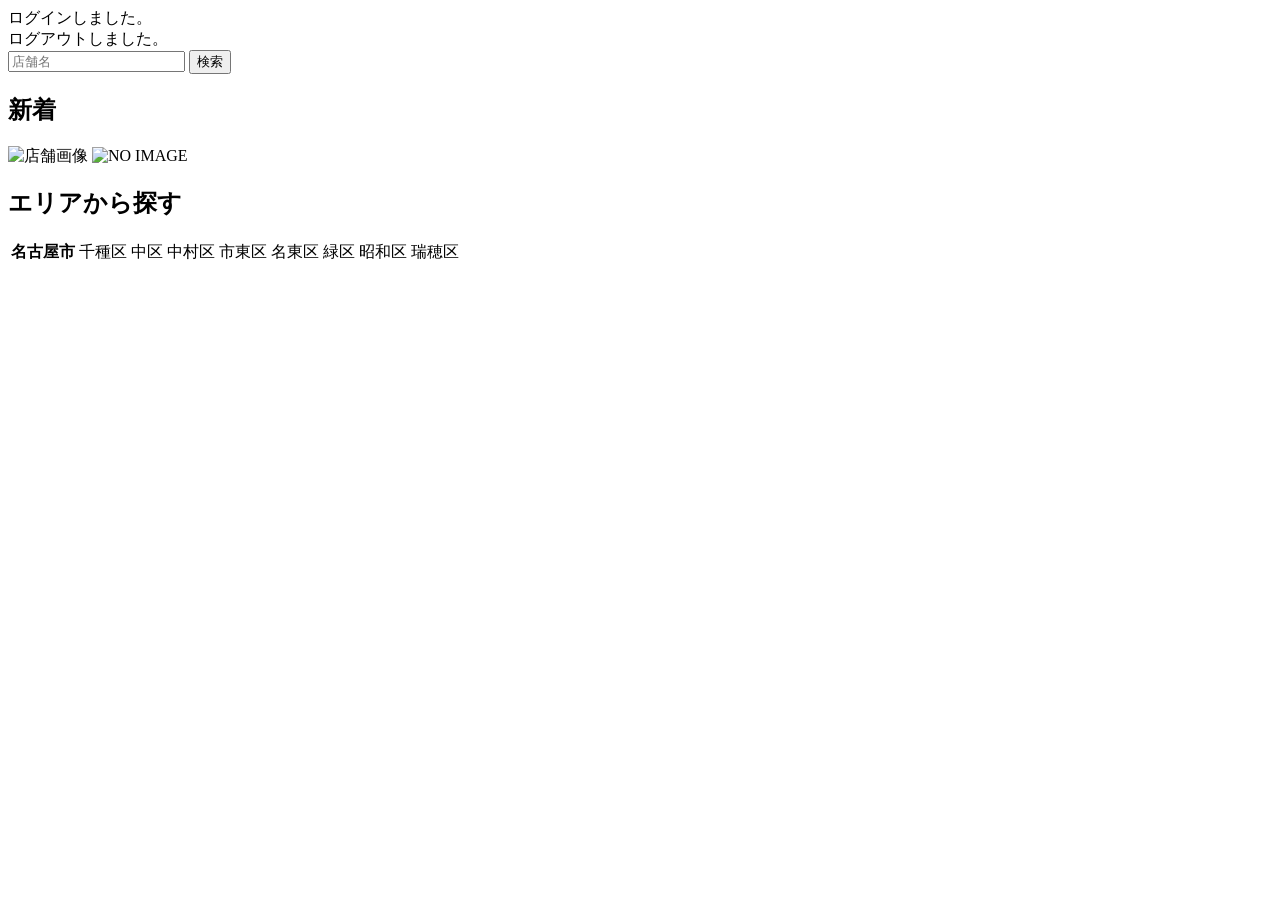
<file: main/resources/templates/index.html>
<!DOCTYPE html>
<html xmlns:th="https://www.thymeleaf.org" xmlns:sec="http://www.thymeleaf.org/extras/spring-security">
	<head>
		 <div th:replace="~{fragment :: meta}"></div>
		 
		 <div th:replace="~{fragment :: styles}"></div>

         <title>NAGOYAMESHI</title>
	</head>
	<body>
		<div class="nagoyameshi-wrapper">
			<!-- ヘッダー -->
			<div th:replace="~{fragment :: header}"></div>
			
			<main>
				<div class="container pt-4 pb-5 nagoyameshi-container">
					<div th:if="${param.loggedIn}" class="alert alert-info">
						ログインしました。
					</div>
					
					<div th:if="${param.loggedOut}" class="alert alert-info">
						ログアウトしました。
					</div>
					
					<div th:if="${successMessage}" class="alert alert-info">
                        <span th:text="${successMessage}"></span>
                    </div>
                    
                    <div class="d-flex justify-content-center">                                            
                        <form method="get" th:action="@{/stores}" class="mb-5 nagoyameshi-search-form">
                            <div class="input-group">
                                <input type="text" class="form-control" name="keyword" th:value="${keyword}" placeholder="店舗名">
                                <button type="submit" class="btn text-white shadow-sm nagoyameshi-btn">検索</button> 
                            </div>               
                        </form>                        
                    </div>                                                                                                  
                                                     
                    <h2 class="text-center mb-3">新着</h2>
                    <div class="row row-cols-lg-5 row-cols-2 g-3 mb-5">                                        
                        <div class="col" th:each="newStore : ${newStores}">
                            <a th:href="@{/stores/__${newStore.getId()}__}" class="link-dark nagoyameshi-card-link">
                                <div class="card h-100">                                                                        
                                    <img th:if="${newStore.getImageName()}" th:src="@{/storage/__${newStore.getImageName()}__}" class="card-img-top nagoyameshi-vertical-card-image" alt="店舗画像">                                     
                                    <img th:unless="${newStore.getImageName()}" th:src="@{/images/noImage.png}" class="card-img-top nagoyameshi-vertical-card-image" alt="NO IMAGE">                                                                                                                        
                                    <div class="card-body">                                    
                                        <h3 class="card-title" th:text="${newStore.getName()}"></h3>
                                        <p class="card-text mb-1">
                                            <small class="text-muted" th:text="${newStore.getAddress()}"></small>                                            
                                        </p>                      
                                    </div>
                                </div>    
                            </a>            
                        </div>                                               
                    </div>
                    
                    <div class="row justify-content-center">
						<div class="col-xl-5 col-lg-6 col-md-8">
							
							<h2 class="text-center mb-3">エリアから探す</h2>
							
							<table class="table">
								<tbody>
									<tr>
										<th>名古屋市</th>
										<td>
											<a th:href="@{/stores?area=千種区}" class="me-2">千種区</a>
											<a th:href="@{/stores?area=中区}" class="me-2">中区</a>
											<a th:href="@{/stores?area=中村区}" class="me-2">中村区</a>
											<a th:href="@{/stores?area=市東区}" class="me-2">市東区</a>
											<a th:href="@{/stores?area=名東区}" class="me-2">名東区</a>
											<a th:href="@{/stores?area=緑区}" class="me-2">緑区</a>
											<a th:href="@{/stores?area=昭和区}" class="me-2">昭和区</a>
											<a th:href="@{/stores?area=瑞穂区}">瑞穂区</a>
										</td>
									</tr>
								</tbody>
							</table>
						</div>
					</div>
				</div>
			</main>
			
			<!-- フッター -->
			<div th:replace="~{fragment :: footer}"></div>
		</div>
		
		<div th:replace="~{fragment :: scripts}"></div>
	</body>
		
</html>
</file>
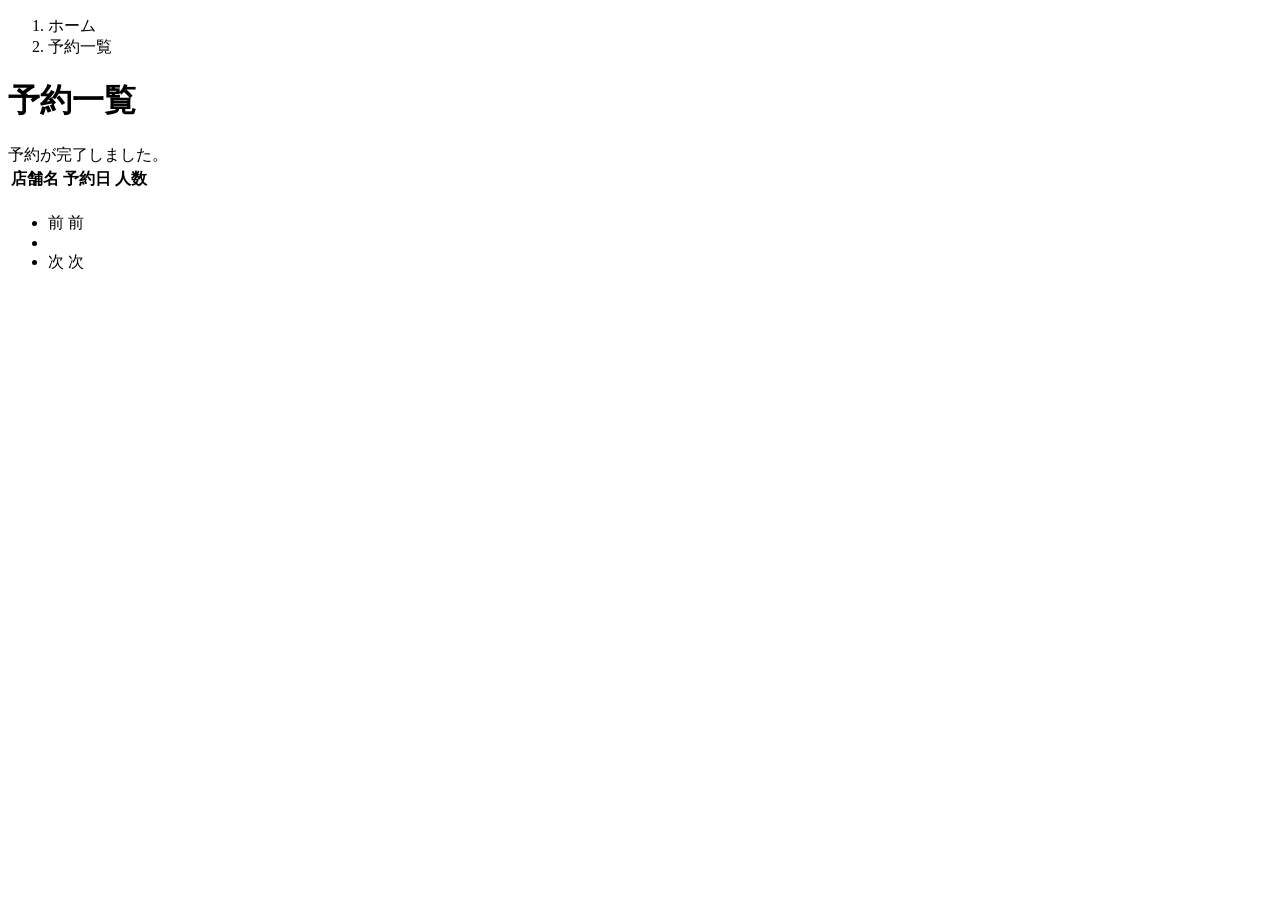
<file: main/resources/templates/reservations/index.html>
<!DOCTYPE html>
<html xmlns:th="https://www.thymeleaf.org" xmlns:sec="http://www.thymeleaf.org/extras/spring-security">
	<head>
        <div th:replace="~{fragment :: meta}"></div>   
             
        <div th:replace="~{fragment :: styles}"></div>
          
        <title>予約一覧</title>   
    </head>
    <body>
		<div class="nagoyameshi-wrapper">
			<!-- ヘッダー -->
			<div th:replace="~{fragment :: header}"></div>
			
			<main>
                <div class="container nagoyameshi-container pb-5">
                    <div class="row justify-content-center">
                        <div class="col-xxl-9 col-xl-10 col-lg-11">
                            <nav class="my-3" style="--bs-breadcrumb-divider: '>';" aria-label="breadcrumb">
                                <ol class="breadcrumb mb-0"> 
                                    <li class="breadcrumb-item"><a th:href="@{/}">ホーム</a></li>                       
                                    <li class="breadcrumb-item active" aria-current="page">予約一覧</li>
                                </ol>
                            </nav> 
                            
                            <h1 class="mb-3 text-center">予約一覧</h1>  
            
                             <div th:if="${param.reserved}" class="alert alert-info">
                                予約が完了しました。
                            </div>   
                            
                            <table class="table">
                                <thead>
                                    <tr>                            
                                        <th scope="col">店舗名</th>
                                        <th scope="col">予約日</th>
                                        <th scope="col">人数</th>                                        
                                    </tr>
                                </thead>   
                                <tbody>                                                    
                                    <tr th:each="reservation : ${reservationPage}">
                                        <td>
                                            <a th:href="@{/stores/__${reservation.getStore().getId()}__}" th:text="${reservation.getStore().getName()}"></a>
                                        </td>
                                        <td th:text="${reservation.getReservationDate()}"></td>
                                        <td th:text="${reservation.getNumberOfPeople + '名'}"></td>
                                    </tr>                                    
                                </tbody>
                            </table>
                            
                            <!-- ページネーション -->
                            <div th:if="${reservationPage.getTotalPages() > 1}" class="d-flex justify-content-center">
								<nav aria-label="予約一覧ページ">
									<ul class="pagination">
										<li class="page-item">
											<span th:if="${reservationPage.isFirst()}" class="page-link disabled">前</span>
											<a th:unless="${reservationPage.isFirst()}" th:href="@{/reservations(page = ${reservationPage.getNumber() - 1})}" class="page-link nagoyameshi-page-link">前</a>
										</li>
										<li th:each="i : ${#numbers.sequence(0, reservationPage.getTotalPages() - 1)}" class="page-item">
                                            <span th:if="${i == reservationPage.getNumber()}" class="page-link active nagoyameshi-active" th:text="${i + 1}"></span>
                                            <a th:unless="${i == reservationPage.getNumber()}" th:href="@{/reservations(page = ${i})}" class="page-link nagoyameshi-page-link" th:text="${i + 1}"></a>
                                        </li>
                                        <li class="page-item">                        
                                            <span th:if="${reservationPage.isLast()}" class="page-link disabled">次</span>
                                            <a th:unless="${reservationPage.isLast()}" th:href="@{/reservations(page = ${reservationPage.getNumber() + 1})}" class="page-link nagoyameshi-page-link">次</a>
                                        </li>
									</ul>
								</nav>
							</div>
						</div>
					</div>
				</div>
			</main>
			
			<!-- フッター -->
			<div th:replace="~{fragment :: footer}"></div>
		</div>
		
		<div th:replace="~{fragment :: scripts}"></div>
	</body>
</html>
</file>
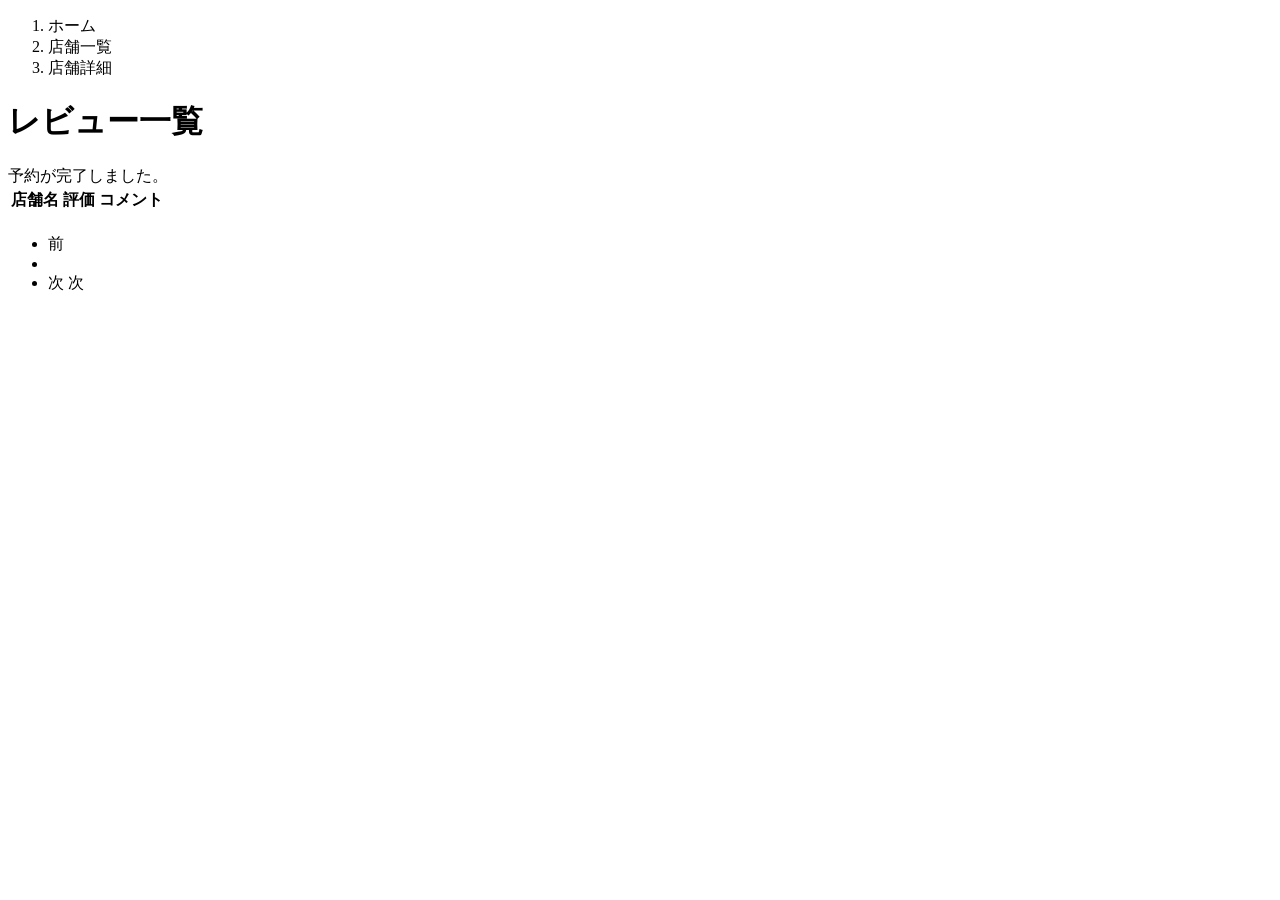
<file: main/resources/templates/reviews/index.html>
<!DOCTYPE html>
<html xmlns:th="https://www.thymeleaf.org" xmlns:sec="http://www.thymeleaf.org/extras/spring-security">
	<head>
		<div th:replace="~{fragment :: meta}"></div>
		
		<div th:replace="~{fragment :: styles}"></div>
		
		<div レビューー覧></div>
	</head>
	<body>
		<div class="nagoyameshi-wrapper">
			
			<div th:replace="~{fragment :: header}"></div>
			
			<main>
				<div class="container nagoyameshi-container pb-5">
					<div class="row justify-content-center">
						<div class="col-xxl-9 col-xl-10 col-lg-11">
							<nav class="my-3" style="--bs-breadcrumb-divider: '>';" aria-label="breadcrumb">
								<ol class="breadcrumb mb-0">
									 <li class="breadcrumb-item"><a th:href="@{/}">ホーム</a></li>
									 <li class="breadcrumb-item"><a th:href="@{/stores}">店舗一覧</a></li>
									 <li class="breadcrumb-item active" aria-current="page">店舗詳細</li>
								</ol>
							</nav>
							
							<h1 class="mb-3 text-center">レビュー一覧</h1>
							
							<div th:if="${param.reserved}" class="alert alert-info">
								予約が完了しました。
							</div>
							
							<table class="table">
								<thead>
									<tr>
										<th scope="col">店舗名</th>
										<th scope="col">評価</th>
										<th scope="col">コメント</th>
									</tr>
								</thead>
								<tbody>
									<tr th:each="review : ${reviewPage}">
										<td>
											<a th:href="@{/stores/__${review.getStore().getId()}__}" th:text="${review.getStore().getName()}"></a>
										</td>
										<td class="text-warning" th:text="${#strings.repeat('★', review.getScore())}"></td>
										<td th:text="${review.getContent}"></td>
									</tr>
								</tbody>
							</table>
							
							<div th:if="${reviewPage.getTotalPages() > 1}" class="d-flex justify-content-center">
								<nav aria-label="レビュー一覧ページ">
									<ul class="pagination">
										<li class="page-item">
											<span th:if="${reviewPage.isFirst()}" class="page-link disabled" ></span>
											<a th:unless="${reviewPage.isFirst()}" th:href="@{/reviews(page = ${reviewPage.getNumber() - 1})}" class="page-link nagoyameshi-page-link">前</a>
										</li>
										<li th:each="i : ${#numbers.sequence(0, reviewPage.getTotalPages() - 1)}" class="page-item">
											<span th:if="${i == reviewPage.getNumber()}" class="page-link active nagoyameshi-active" th:text="${i + 1}"></span>
											<a th:unless="${i == reviewPage.getNumber()}" th:href="@{/reviews(page = ${i})}" class="page-link nagoyameshi-page-link" th:text="${i + 1}"></a>
										</li>
										<li class="page-item">
											<span th:if="${reviewPage.isLast()}" class="page-link disabled">次</span>
											<a th:unless="${reviewPage.isLast()}" th:href="@{/reviews(page = ${reviewPage.getNumber() + 1})}" class="page-link nagoyameshi-page-link">次</a>
										</li>
									</ul>
								</nav>
							</div>
						</div>
					</div>
				</div>
			</main>
			
			<div th:replace="~{fragment :: footer}"></div>
		</div>
		
		<div th:replace="~{fragment ::scripts}"></div>
	</body>
</html>
</file>
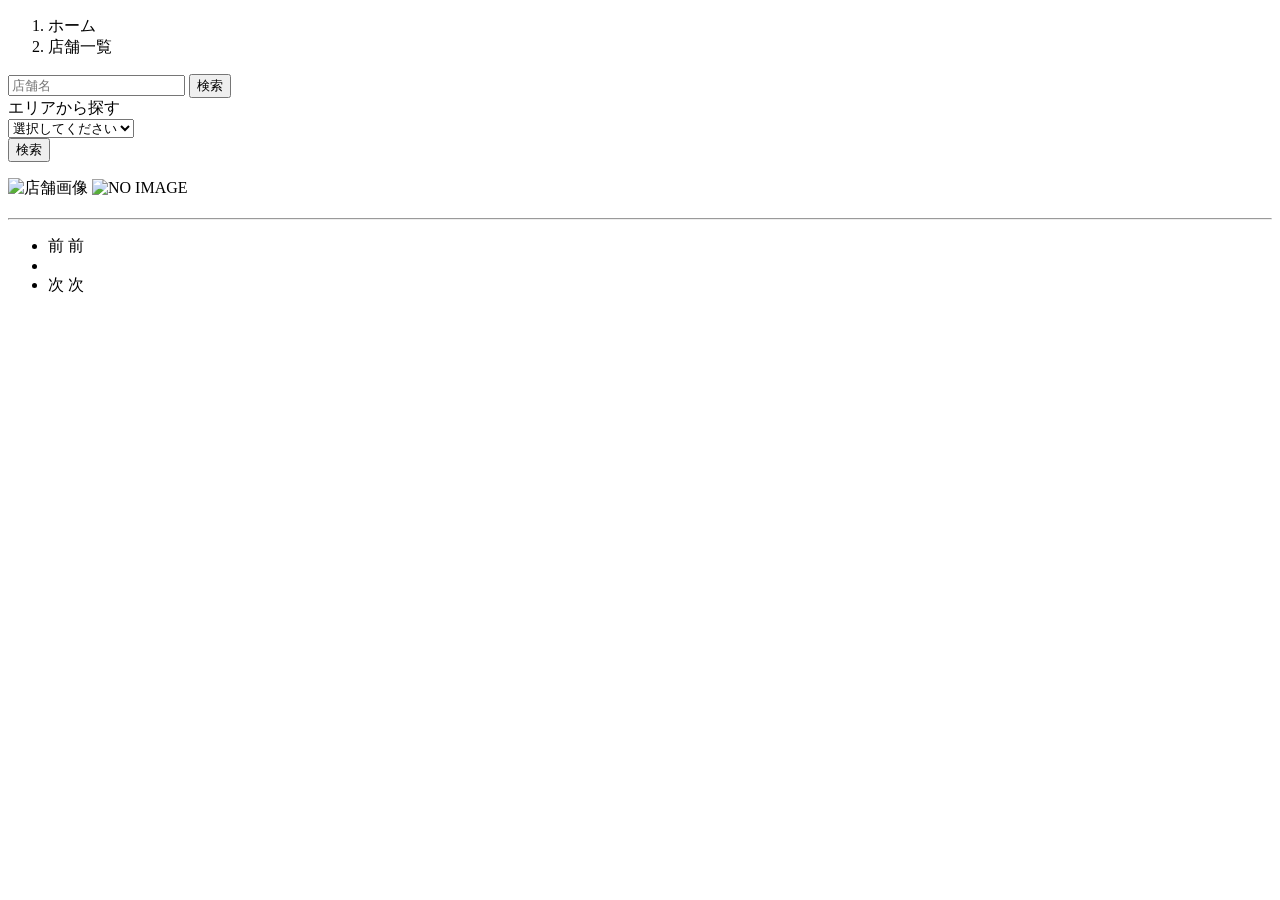
<file: main/resources/templates/stores/index.html>
<!DOCTYPE html>
<html xmlns:th="https://www.thymeleaf.org" xmlns:sec="http://www.thymeleaf.org/extras/spring-security">
	<head>
		<div th:replace="~{fragment :: meta}"></div>   
             
        <div th:replace="~{fragment :: styles}"></div>
          
        <title>店舗一覧</title>
	</head>
	<body>
		<div class="nagoyameshi-wrapper">
			<!-- ヘッダー -->
			<div th:replace="~{fragment :: header}"></div>
			
			<main>
				<div class="container nagoyameshi-container pb-5">
					<div class="row justify-content-center">
						<nav class="my-3" style="--bs-breadcrumb-divider: '>';" aria-label="breadcrumb">
							<ol class="breadcrumb mb-0">
								<li class="breadcrumb-item"><a th:href="@{/}">ホーム</a></li>
								<li class="breadcrumb-item active" aria-current="page">店舗一覧</li>
							</ol>
						</nav>
						
						<div class="col-xl-3 col-lg-4 col-md-12">
							<form method="get" th:action="@{stores}" class="w-100 mb-3">
								<div class="input-group">
									<input type="text" class="form-control" name="keyword" th:value="${keyword}" placeholder="店舗名">
                                    <button type="submit" class="btn text-white shadow-sm w-100 nagoyameshi-btn">検索</button>
								</div>
							</form>
							
							<div class="card mb-3">
								<div class="card-header">
									エリアから探す
								</div>
								<div class="card-body">
									<form method="get" th:action="@{/stores}" class="w-100">
										<div class="form-group mb-3">
											<select class="form-control form-select" name="area">
												<option Value="" hidden>選択してください</option>
												<optgroup label="名古屋市">
													<option value="千種区" th:selected="${area == '千種区'}">千種区</option>
													<option value="中区" th:selected="${area == '中区'}">中区</option>
													<option value="中村区" th:selected="${area == '中村区'}">中村区</option>
													<option value="市東区" th:selected="${area == '市東区'}">市東区</option>
													<option value="名東区" th:selected="${area == '名東区'}">名東区</option>
													<option value="緑区" th:selected="${area == '緑区'}">緑区</option>
													<option value="昭和区" th:selected="${area == '昭和区'}">昭和区</option>
													<option value="瑞穂区" th:selected="${area == '瑞穂区'}">瑞穂区</option>
												</optgroup>
											</select>
										</div>
										<div class="form-group">
											<button type="submit" class="btn text-white shadow-sm w-100 nagoyameshi-btn">検索</button>
										</div>
									</form>
								</div>
							</div>
							
							<div class="col">                                                                          
                            <div class="d-flex justify-content-between flex-wrap">                                
                                <p th:if="${storePage.getTotalPages() > 1}" class="fs-5 mb-3" th:text="${'検索結果：' + storePage.getTotalElements() + '件' + '（' + (storePage.getNumber() + 1) + ' / ' + storePage.getTotalPages() + ' ページ）'}"></p> 
                                <p th:unless="${storePage.getTotalPages() > 1}" class="fs-5 mb-3" th:text="${'検索結果：' + storePage.getTotalElements() + '件'}"></p>                                 
                            </div>   
                                                                        
                            <div class="mb-3" th:each="store : ${storePage}">
                                <a th:href="@{/stores/__${store.getId()}__}" class="link-dark nagoyameshi-card-link">
                                    <div class="card h-100">   
                                        <div class="row g-0">
                                            <div class="col-md-4">                                                                                
                                                <img th:if="${store.getImageName()}" th:src="@{/storage/__${store.getImageName()}__}" class="card-img-top nagoyameshi-horizontal-card-image" alt="店舗画像">                                                     
                                                <img th:unless="${store.getImageName()}" th:src="@{/images/noImage.png}" class="card-img-top nagoyameshi-horizontal-card-image" alt="NO IMAGE">                                                    
                                            </div> 
                                            <div class="col-md-8">                                                                                                                        
                                                <div class="card-body">                                    
                                                    <h3 class="card-title mb-3" th:text="${store.getName()}"></h3>                                            
 
                                                    <hr class="mb-3">
                                                    
                                                    <p class="card-text mb-2">
                                                        <span th:text="${store.getDescription()}"></span>
                                                    </p>                                                    
                                                    
                                                    <p class="card-text mb-2">
                                                        <small class="text-muted" th:text="${'〒' + store.getPostalCode()}"></small>
                                                        <small class="text-muted" th:text="${store.getAddress()}"></small>                                                      
                                                    </p>                           
                                                </div>
                                            </div>
                                        </div>
                                    </div>    
                                </a>            
                            </div>
                            
                            <!-- ページネーション -->
                            <div th:if="${storePage.getTotalPages() > 1}" class="d-flex justify-content-center">
                                <nav aria-label="店舗一覧ページ">
                                    <ul class="pagination">
                                        <li class="page-item">
                                            <span th:if="${storePage.isFirst()}" class="page-link disabled">前</span>
                                            <a th:unless="${storePage.isFirst()}" th:href="@{/stores(page = ${storesPage.getNumber() - 1}, keyword = ${keyword})}" class="page-link nagoyameshi-page-link">前</a>
                                        </li>
                                        <li th:each="i : ${#numbers.sequence(0, storePage.getTotalPages() - 1)}" class="page-item">
                                            <span th:if="${i == storePage.getNumber()}" class="page-link active nagoyameshi-active" th:text="${i + 1}"></span>
                                            <a th:unless="${i == storePage.getNumber()}" th:href="@{/stores(page = ${i}, keyword = ${keyword})}" class="page-link nagoyameshi-page-link" th:text="${i + 1}"></a>
                                        </li>
                                        <li class="page-item">                        
                                            <span th:if="${storePage.isLast()}" class="page-link disabled">次</span>
                                            <a th:unless="${storePage.isLast()}" th:href="@{/stores(page = ${storePage.getNumber() + 1}, keyword = ${keyword})}" class="page-link nagoyameshi-page-link">次</a>
                                        </li>
                                    </ul>
                                </nav> 
                            </div>
						</div>
					</div>
				</div>
			</main>
			
			<!-- フッター -->
			<div th:replace="~{fragment :: footer}"></div>
		</div>
		
		<div th:replace="~{fragment :: scripts}"></div>
	</body>
</html>
</file>
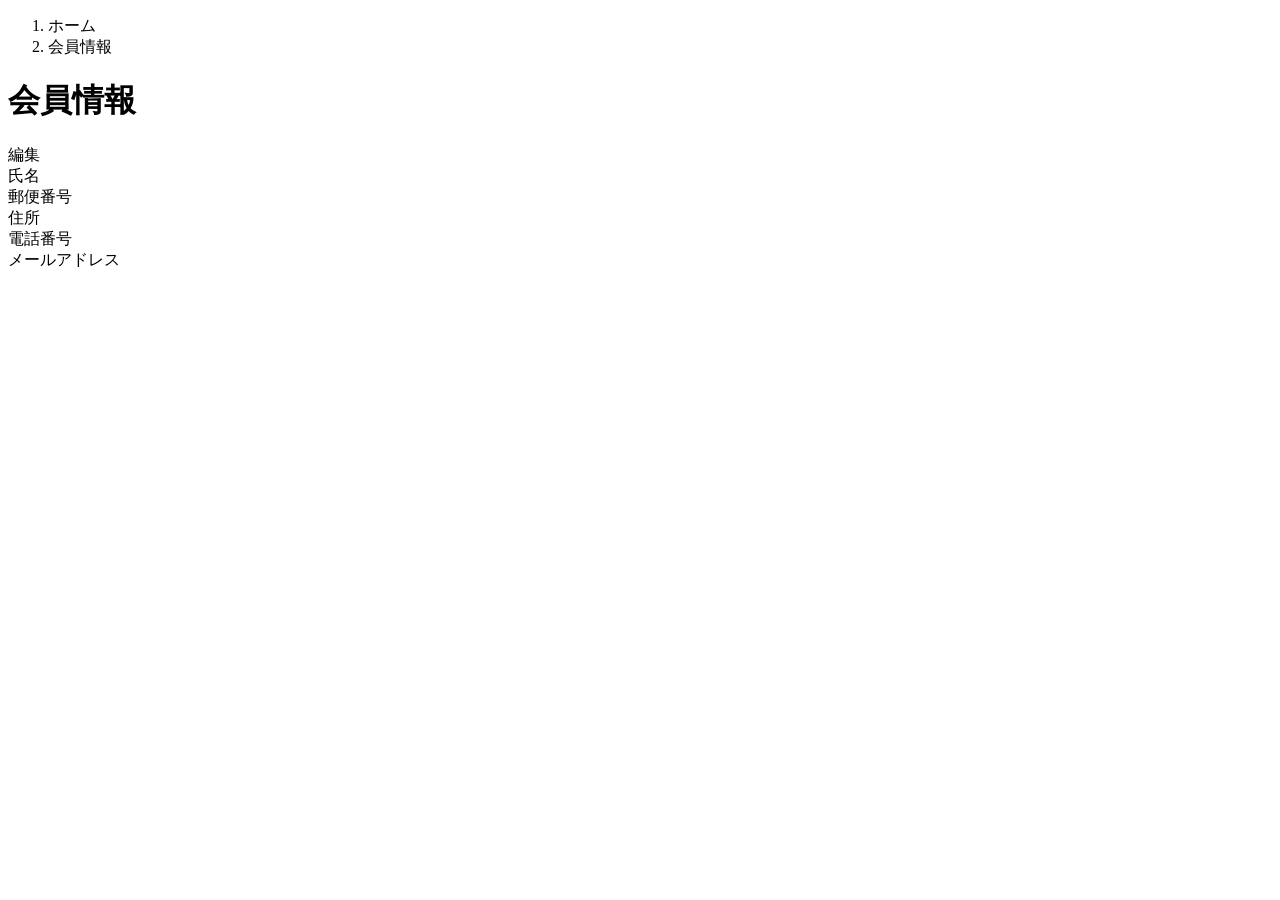
<file: main/resources/templates/user/index.html>
<!DOCTYPE html>
 <html xmlns:th="https://www.thymeleaf.org" xmlns:sec="http://www.thymeleaf.org/extras/spring-security">    
     <head>
         <div th:replace="~{fragment :: meta}"></div>   
              
         <div th:replace="~{fragment :: styles}"></div>
           
         <title>会員情報</title>   
     </head>
     <body>
         <div class="samuraitravel-wrapper">
             <!-- ヘッダー -->
             <div th:replace="~{fragment :: header}"></div>
            
             <main>
                 <div class="container pb-5 samuraitravel-container">
                     <div class="row justify-content-center">
                         <div class="col-xl-5 col-lg-6 col-md-8">
                             <nav class="my-3" style="--bs-breadcrumb-divider: '>';" aria-label="breadcrumb">
                                 <ol class="breadcrumb mb-0"> 
                                     <li class="breadcrumb-item"><a th:href="@{/}">ホーム</a></li>                       
                                     <li class="breadcrumb-item active" aria-current="page">会員情報</li>
                                 </ol>
                             </nav> 
                             
                             <h1 class="mb-3 text-center">会員情報</h1> 
                            
                             <div class="d-flex justify-content-end align-items-end mb-3">                    
                                 <div>
                                     <a th:href="@{/user/edit}">編集</a>                        
                                 </div>
                             </div>                                       
                             
                             <div th:if="${successMessage}" class="alert alert-info">
                                 <span th:text="${successMessage}"></span>
                             </div>                               
                             
                             <div class="container mb-4">
                                 <div class="row pb-2 mb-2 border-bottom">
                                     <div class="col-4">
                                         <span class="fw-bold">氏名</span>
                                     </div>
             
                                     <div class="col">
                                         <span th:text="${user.getName()}"></span>
                                     </div>
                                 </div>
                                 
                                 <div class="row pb-2 mb-2 border-bottom">
                                     <div class="col-4">
                                         <span class="fw-bold">郵便番号</span>
                                     </div>
             
                                     <div class="col">
                                         <span th:text="${user.getPostalCode()}"></span>
                                     </div>
                                 </div>   
                                 
                                 <div class="row pb-2 mb-2 border-bottom">
                                     <div class="col-4">
                                         <span class="fw-bold">住所</span>
                                     </div>
             
                                     <div class="col">
                                         <span th:text="${user.getAddress()}"></span>
                                     </div>
                                 </div>
             
                                 <div class="row pb-2 mb-2 border-bottom">
                                     <div class="col-4">
                                         <span class="fw-bold">電話番号</span>                                     </div>
             
                                     <div class="col">
                                         <span th:text="${user.getPhoneNumber()}"></span>
                                     </div>
                                 </div>  
                                 
                                 <div class="row pb-2 mb-2 border-bottom">
                                     <div class="col-4">
                                         <span class="fw-bold">メールアドレス</span>
                                     </div>
             
                                     <div class="col">
                                         <span th:text="${user.getEmail()}"></span>
                                     </div>
                                 </div>                                 
                             </div>                                                                                                                           
                         </div>
                     </div>
                 </div>
             </main>
             
             <!-- フッター -->
             <div th:replace="~{fragment :: footer}"></div>
         </div>    
         
         <div th:replace="~{fragment :: scripts}"></div>  
   </body>
 </html>
</file>
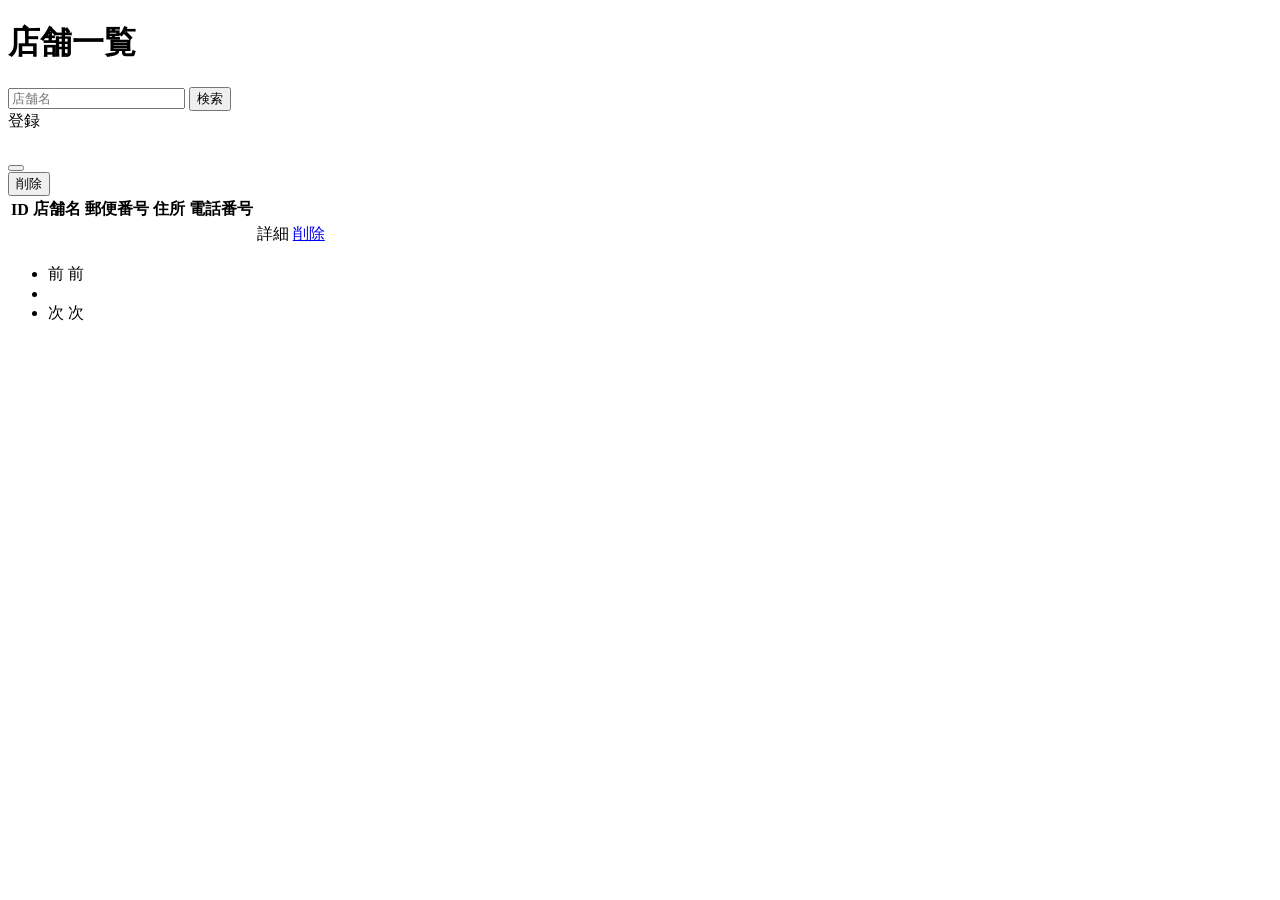
<file: main/resources/templates/admin/stores/index.html>
<!DOCTYPE html>
<html xmlns:th="https://www.thymeleaf.org" xmlns:sec="http://www.thymeleaf.org/extras/spring-security">
	<head>
		<div th:replace="~{fragment :: meta}"></div>
		
        <div th:replace="~{fragment :: styles}"></div>
        
        <title>店舗一覧</title>
	</head>
	<body>
		<div class="nagoyameshi-wrapper">
			<!-- ヘッダー -->
			<div th:replace="~{fragment :: header}"></div>
            
            <main>
				<div class="container pt-4 pb-5 nagoyameshi-container">
                    <div class="row justify-content-center">
                        <div class="col-xxl-9 col-xl-10 col-lg-11">
                            
                            <h1 class="mb-4 text-center">店舗一覧</h1>   
                            
                            <div class="d-flex justify-content-between align-items-end flex-wrap">
								<form method="get" th:action="@{/admin/stores}" class="mb-3">
									<div class="input-group">
										<input type="text" class="form-control" name="keyword" th:value="${keyword}" placeholder="店舗名">
										<button type="submit" class="btn text-white shadow-sm nagoyameshi-btn">検索</button>
									</div>
								</form>
								
                                <a th:href="@{/admin/stores/register}" class="btn text-white shadow-sm mb-3 nagoyameshi-btn">登録</a>
                            </div>
                            
                            <div th:if="${successMessage}" class="alert alert-info">
                                <span th:text="${successMessage}"></span>
                            </div>
                            
                            <table class="table">
								<thead>
									<tr>
										<th scope="col">ID</th>
										<th scope="col">店舗名</th>
										<th scope="col">郵便番号</th>
										<th scope="col">住所</th>
										<th scope="col">電話番号</th>
										<th scope="col"></th>
										<th scope="col"></th>
									</tr>
								</thead>
								<tbody>
									<tr th:each="store : ${storePage}">
										<td th:text="${store.getId()}"></td>
										<td th:text="${store.getName()}"></td>
										<td th:text="${store.getPostalCode()}"></td>
										<td th:text="${store.getAddress()}"></td>
										<td th:text="${store.getPhoneNumber()}"></td>
										<td><a th:href="@{/admin/stores/__${store.getId()}__}">詳細</a></td>
										<td><a href="#" class="nagoyameshi-link-danger" data-bs-toggle="modal" th:data-bs-target="${'#deleteStoreModal' + store.getId()}">削除</a></td>
										
										
										<!-- 削除用モーダル -->
										<div class="modal fade" th:id="${'deleteStoreModal' + store.getId()}" tabindex="-1" th:aria-labelledby="${'deleteStoreModalLabel' + store.getId()}">
											<div class="modal-dialog">
												<div clas="modal-content">
													<div class="modal-header">
														<h5 class="modal-title" th:id="${'deleteStoreModalLabel' + store.getId()}" th:text="${store.getName() + 'を削除してもよろしいですか？'}"></h5>
														<button type="button" class="btn-close" data-bs-dismiss="modal" aria-label="閉じる"></button>
													</div>
													<div class="modal-footer">
														<form method="post"th:action="@{/admin/stores/__${store.getId()}__/delete}">
															<button type="submit" class="btn nagoyameshi-btn-danger text-white shadow-sm">削除</button>
														</form>
													</div>
												</div>
											</div>
										</div>
									</tr>
								</tbody>
							</table>
							
							<!-- ページネーション -->
							<div th:if="${storePage.getTotalPages() > 1}" class="d-flex justify-content-center">
								<nav aria-label="店舗一覧ページ">
									<ul class="pagination">
										<li class="page-item">
											<span th:if="${storePage.isFirst()}" class="page-link disabled">前</span>
											<a th:unless="${storePage.isFirst()}" th:href="@{/admin/stores(page = ${storePage.getNumber() - 1}, keyword = ${keyword})}" class="page-link nagoyameshi-page-link">前</a>
										</li>
										<li th:each="i : ${#numbers.sequence(0, storePage.getTotalPages() - 1)}" class="page-item">
                                            <span th:if="${i == storePage.getNumber()}" class="page-link active nagoyameshi-active" th:text="${i + 1}"></span>
                                            <a th:unless="${i == storePage.getNumber()}" th:href="@{/admin/stores(page = ${i}, keyword = ${keyword})}" class="page-link nagoyameshi-page-link" th:text="${i + 1}"></a>
                                        </li>
                                        <li class="page-item">                        
                                            <span th:if="${storePage.isLast()}" class="page-link disabled">次</span>
                                            <a th:unless="${storePage.isLast()}" th:href="@{/admin/stores(page = ${storePage.getNumber() + 1}, keyword = ${keyword})}" class="page-link nagoyameshi-page-link">次</a>
                                        </li>
									</ul>
								</nav>
							</div>
					     </div>
				      </div>
			       </div>       
			</main>
			
			<!-- フッター -->
			<div th:replace="~{fragment :: footer}"></div>
		</div>
		<div th:replace="~{fragment :: scripts}"></div>
	</body>
</html>
</file>
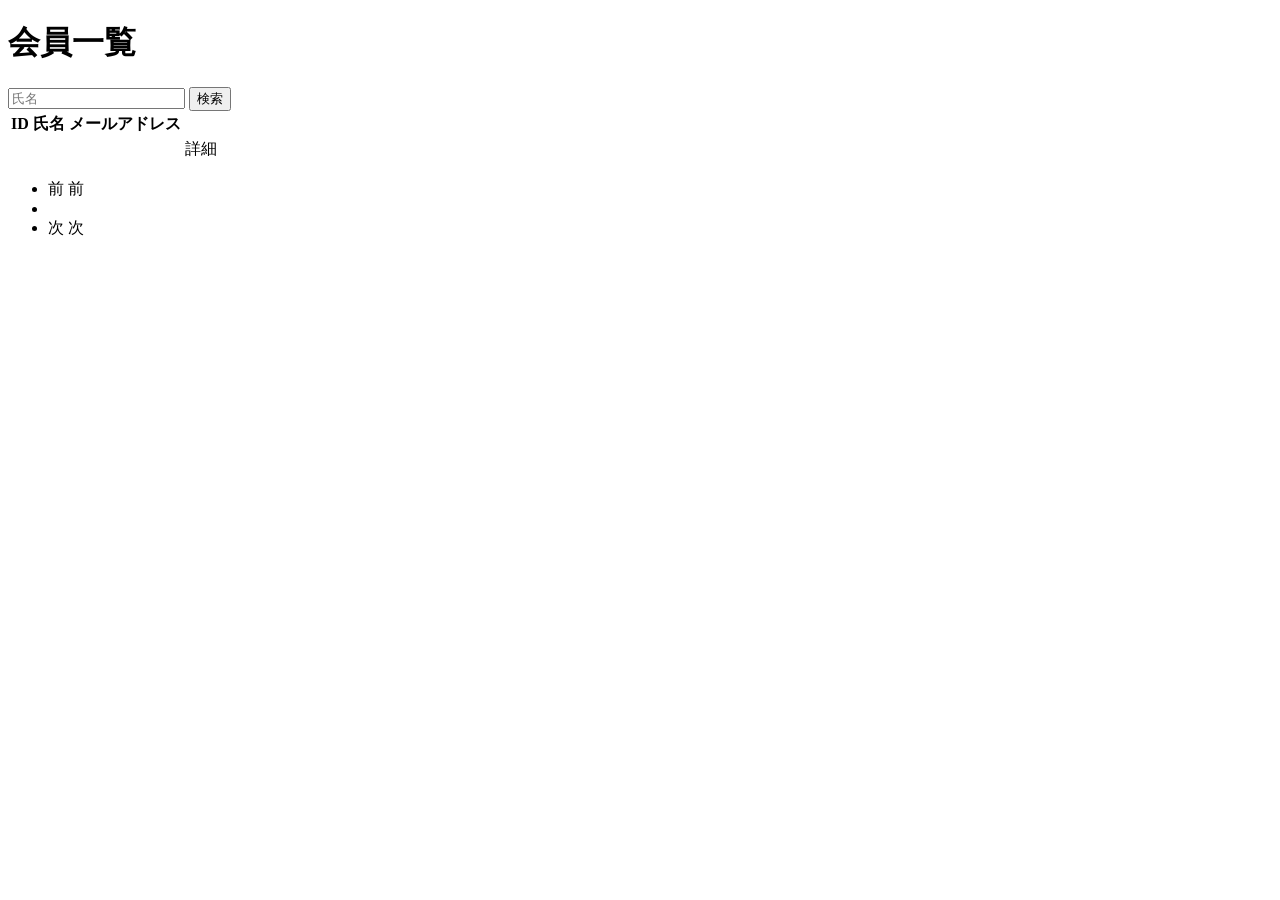
<file: main/resources/templates/admin/users/index.html>
<!DOCTYPE html>
<html xmlns:th="https://www.thymeleaf.org" xmlns:sec="http://www.thymeleaf.org/extras/spring-security">    
    <head>
        <div th:replace="~{fragment :: meta}"></div>   
             
        <div th:replace="~{fragment :: styles}"></div>
          
        <title>会員一覧</title>   
    </head>
    <body>
        <div class="nagoyameshi-wrapper">
            <!-- ヘッダー -->
            <div th:replace="~{fragment :: header}"></div>
            
            <main>
                <div class="container pt-4 pb-5 nagoyameshi-container">
                    <div class="row justify-content-center">
                        <div class="col-xxl-9 col-xl-10 col-lg-11">
                            
                            <h1 class="mb-4 text-center">会員一覧</h1>   
                            
                            <div class="d-flex justify-content-between align-items-end">
                                <form method="get" th:action="@{/admin/users}" class="mb-3">
                                    <div class="input-group">
                                        <input type="text" class="form-control" name="keyword" th:value="${keyword}" placeholder="氏名">
                                        <button type="submit" class="btn text-white shadow-sm negoyameshi-btn">検索</button> 
                                    </div>               
                                </form>                                                                                                
                            </div>                                                         
                
                            <div th:if="${successMessage}" class="alert alert-info">
                                <span th:text="${successMessage}"></span>
                            </div>   
                            
                            <table class="table">
                                <thead>
                                    <tr>
                                        <th scope="col">ID</th>
                                        <th scope="col">氏名</th>
                                        <th scope="col">メールアドレス</th>                                        
                                        <th scope="col"></th>
                                    </tr>
                                </thead>   
                                <tbody>                                                     
                                    <tr th:each="user : ${userPage}">
                                        <td th:text="${user.getId()}"></td>
                                        <td th:text="${user.getName()}"></td>
                                        <td th:text="${user.getEmail()}"></td>
                                        <td><a th:href="@{/admin/users/__${user.getId()}__}">詳細</a></td>                                                                                
                                    </tr>                                      
                                </tbody>
                            </table>  
                            
                            <!-- ページネーション -->
                            <div th:if="${userPage.getTotalPages() > 1}" class="d-flex justify-content-center">
                                <nav aria-label="会員一覧ページ">
                                    <ul class="pagination">
                                        <li class="page-item">
                                            <span th:if="${userPage.isFirst()}" class="page-link disabled">前</span>
                                            <a th:unless="${userPage.isFirst()}" th:href="@{/admin/users(page = ${userPage.getNumber() - 1}, keyword = ${keyword})}" class="page-link nagoyameshi-page-link">前</a>
                                        </li>
                                        <li th:each="i : ${#numbers.sequence(0, userPage.getTotalPages() - 1)}" class="page-item">
                                            <span th:if="${i == userPage.getNumber()}" class="page-link active nagoyameshi-active" th:text="${i + 1}"></span>
                                            <a th:unless="${i == userPage.getNumber()}" th:href="@{/admin/users(page = ${i}, keyword = ${keyword})}" class="page-link nagoyameshi-page-link" th:text="${i + 1}"></a>
                                        </li>
                                        <li class="page-item">                        
                                            <span th:if="${userPage.isLast()}" class="page-link disabled">次</span>
                                            <a th:unless="${userPage.isLast()}" th:href="@{/admin/users(page = ${userPage.getNumber() + 1}, keyword = ${keyword})}" class="page-link nagoyameshi-page-link">次</a>
                                        </li>
                                    </ul>
                                </nav> 
                            </div>                                      
                        </div>
                    </div>
                </div>
            </main>
            
            <!-- フッター -->
            <div th:replace="~{fragment :: footer}"></div>
        </div>    
        
        <div th:replace="~{fragment :: scripts}"></div>  
  </body>
</html>
</file>
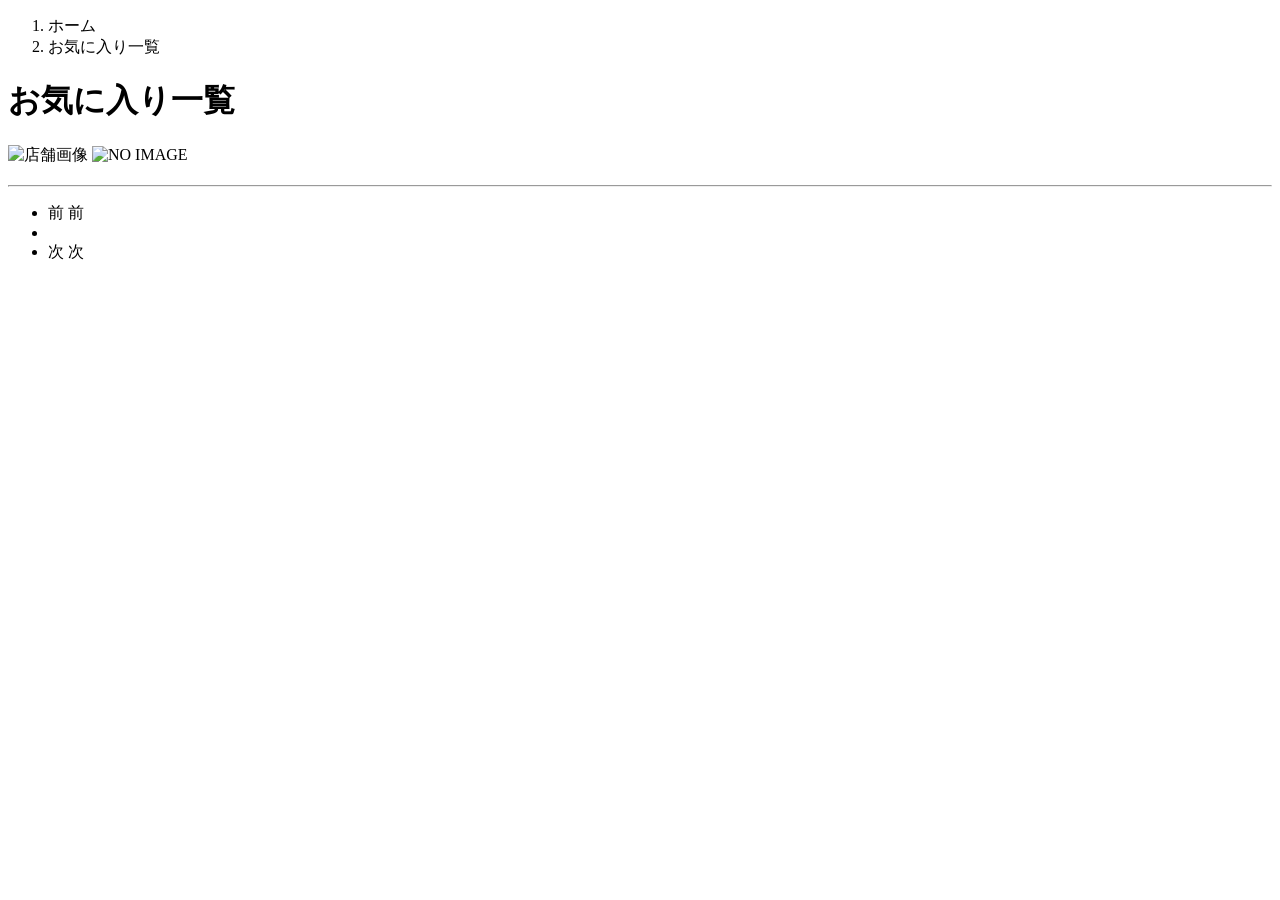
<file: src/main/resources/templates/favorites/index.html>
<!DOCTYPE html>
<html xmlns:th="https://www.thymeleaf.org" xmlns:sec="http://www.thymeleaf.org/extras/spring-security">    
     <head>
         <div th:replace="~{fragment :: meta}"></div>   
              
         <div th:replace="~{fragment :: styles}"></div>
           
         <title>お気に入り一覧</title>   
     </head>
     <body>
         <div class="nagoyameshi-wrapper">
             <!-- ヘッダー -->
             <div th:replace="~{fragment :: header}"></div>
             
             <main>
                 <div class="container nagoyameshi-container pb-5">
                     <div class="row justify-content-center">
                             <nav class="my-3" style="--bs-breadcrumb-divider: '>';" aria-label="breadcrumb">
                                 <ol class="breadcrumb mb-0"> 
                                     <li class="breadcrumb-item"><a th:href="@{/}">ホーム</a></li>                       
                                     <li class="breadcrumb-item active" aria-current="page">お気に入り一覧</li>
                                 </ol>
                             </nav> 
                             
                             <h1 class="mb-3 text-center">お気に入り一覧</h1> 
                             
                             <div class="mb-3" th:each="favorite : ${favoritePage}">
                                <a th:href="@{/stores/__${favorite.getStore().getId()}__}" class="link-dark nagoyameshi-card-link">
                                    <div class="card h-100">   
                                        <div class="row g-0">
                                            <div class="col-md-4">                                                                                
                                                <img th:if="${favorite.getStore().getImageName()}" th:src="@{/storage/__${favorite.getStore().getImageName()}__}" class="card-img-top nagoyameshi-horizontal-card-image" alt="店舗画像">                                                     
                                                <img th:unless="${favorite.getStore().getImageName()}" th:src="@{/images/noImage.png}" class="card-img-top nagoyameshi-horizontal-card-image" alt="NO IMAGE">                                                    
                                            </div> 
                                            <div class="col-md-8">                                                                                                                        
                                                <div class="card-body">                                    
                                                    <h3 class="card-title mb-3" th:text="${favorite.getStore().getName()}"></h3>                                            
 
                                                    <hr class="mb-3">
                                                    
                                                    <p class="card-text mb-2">
                                                        <span th:text="${favorite.getStore().getDescription()}"></span>
                                                    </p>                                                    
                                                    
                                                    <p class="card-text mb-2">
                                                        <small class="text-muted" th:text="${'〒' + favorite.getStore().getPostalCode()}"></small>
                                                        <small class="text-muted" th:text="${favorite.getStore().getAddress()}"></small>                                                      
                                                    </p>                           
                                                </div>
                                            </div>
                                        </div>
                                    </div>    
                                </a>            
                            </div>
                             
                          <!-- ページネーション -->
                           <div th:if="${favoritePage.getTotalPages() > 1}" class="d-flex justify-content-center">
                               <nav aria-label="お気に入り一覧ページ">
                                   <ul class="pagination">
                                       <li class="page-item">
                                           <span th:if="${favoritePage.isFirst()}" class="page-link disabled">前</span>
                                           <a th:unless="${favoritePage.isFirst()}" th:href="@{/favorites(page = ${favoritePage.getNumber() - 1})}" class="page-link nagoyameshi-page-link">前</a>
                                       </li>
                                       <li th:each="i : ${#numbers.sequence(0, favoritePage.getTotalPages() - 1)}" class="page-item">
                                           <span th:if="${i == favoritePage.getNumber()}" class="page-link active nagoyameshi-active" th:text="${i + 1}"></span>
                                           <a th:unless="${i == favoritePage.getNumber()}" th:href="@{/favorites(page = ${i})}" class="page-link nagoyameshi-page-link" th:text="${i + 1}"></a>
                                       </li>
                                       <li class="page-item">                        
                                           <span th:if="${favoritePage.isLast()}" class="page-link disabled">次</span>
                                           <a th:unless="${favoritePage.isLast()}" th:href="@{/favorites(page = ${favoritePage.getNumber() + 1})}" class="page-link nagoyameshi-page-link">次</a>
                                       </li>
                                   </ul>
                               </nav> 
                           </div>                                          
                     </div>
                 </div>  
             </main>
             
             <!-- フッター -->
             <div th:replace="~{fragment :: footer}"></div>
         </div>    
         
         <div th:replace="~{fragment :: scripts}"></div>  
   </body>
 </html>
</file>
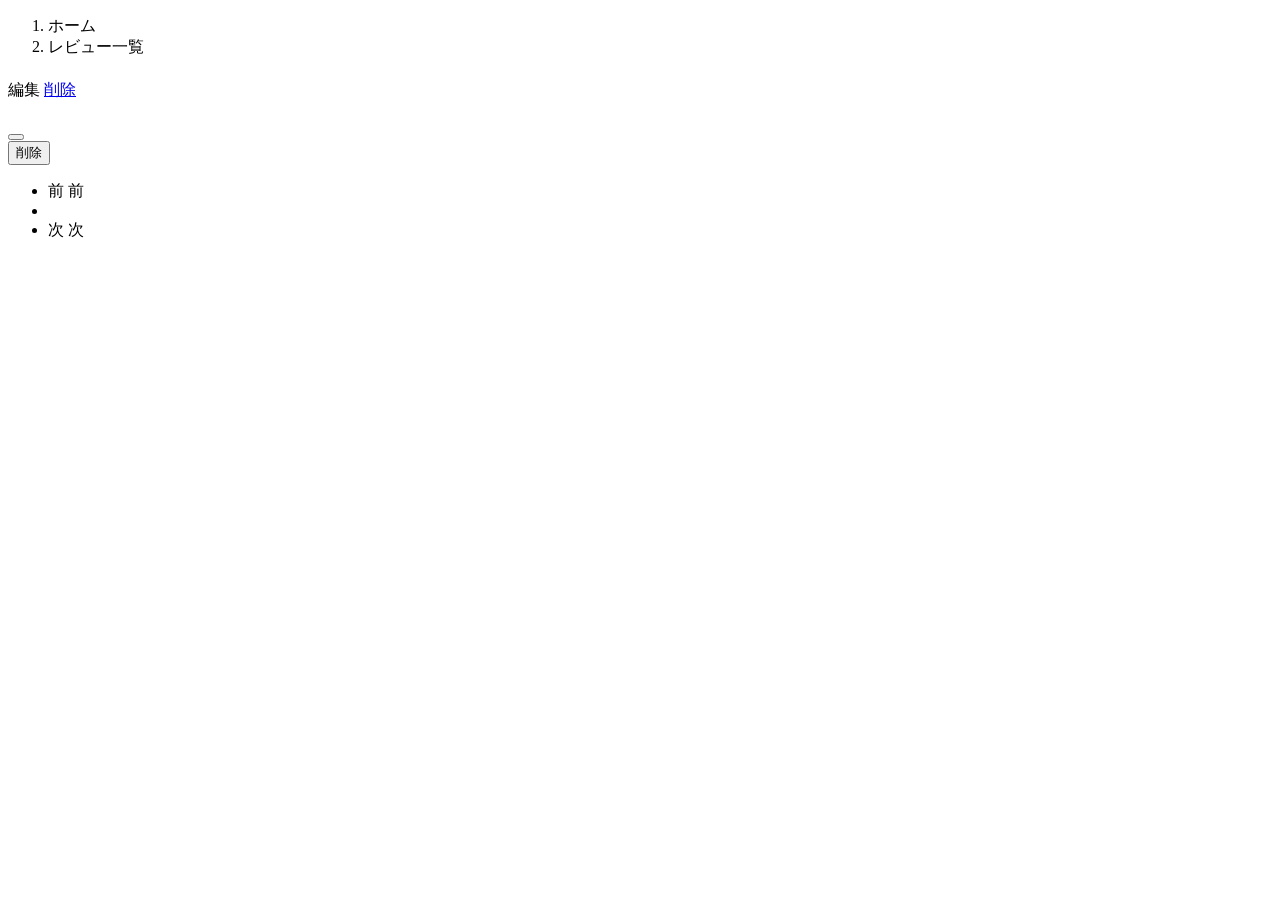
<file: src/main/resources/templates/reviews/index.html>
<!DOCTYPE html>
 <html xmlns:th="https://www.thymeleaf.org" xmlns:sec="http://www.thymeleaf.org/extras/spring-security">
	 <head>
		 <div th:replace="~{fragment :: meta}"></div>
		 
		 <div th:replace="~{fragment :: styles}"></div>
		 
		 <title>レビュー一覧</title>
	 </head>
	 <body>
		 <div class="nagoyameshi-wrapper">
		     <!-- ヘッダー -->
		     <div th:replace="~{fragment :: header}"></div>
		     
		     <main>
				 <div class="container pt-4 pb-5 nagoyameshi-container">
					 <div class="row justify-content-center">
						 <div class="col-xxl-9 col-xl-10 col-lg-11">
							 <nav class="mb-4" style="--bs-breadcrumb-divider: '>';" aria-label="breadcrumb">
								 <ol class="breadcrumb mb-0">
									 <li class="breadcrumb-item"><a th:href="@{/}">ホーム</a></li>
									 <li class="breadcrumb-item active">レビュー一覧</li>									 
								 </ol>
							 </nav>
							 
							 <div class="row row-cols-1 row-cols-md-2 g-4 mb-4">
								 <div th:each="review : ${reviewPage}">
									 <div class="col">
										 <div class="card">
											 <div class="card-body">
												 <div class="d-flex justify-content-between">
													 <h5 class="card-title" th:text="${review.getUser().getName()}"></h5>
													 <span sec:authorize = "isAuthenticated()" th:if="${#authentication.principal.user.id == review.getUser().getId()}">
													     <a th:href="@{/stores/__${review.getStore().getId()}__/reviews/__${review.getId()}__/edit}" class="me-2">編集</a>
														 <a href="#" class="nagoyameshi-link-danger" data-bs-toggle="modal" th:data-bs-target="${'#deleteReviewModal' + review.getId()}">削除</a>
														 
														 <!-- 削除モーダル作成 -->
														 <div class="modal fade" th:id="${'deleteReviewModal' + review.getId()}" tabindex="-1" th:aria-labelledby="${'deleteReviewModalLabel' + review.getId()}">
															 <div class="modal-dialog">
																 <div class="modal-content">
																	 <div class="modal-header">
																		 <h5 class="modal-title" th:id="${'deleteReviewModalLabel' + review.getId()}" th:text="${review.getStore().getName() + 'のレビューを削除してもよろしいですか？'}"></h5>
																		 <button type="button" class="btn-close" data-bs-dismiss="modal" aria-label="閉じる"></button>
																	 </div>
									   							     <div class="modal-footer">
																		 <form method="post" th:action="@{/stores/__${review.getStore().getId()}__/reviews/__${review.getId()}__/delete}">
																			 <button type="submit" class="btn nagoyameshi-btn-danger text-white shadow-sm">削除</button>
																		 </form>
																	 </div>
																 </div>
															 </div>
														 </div>
													 </span>
												 </div>	
														 
												 <p class="card-text mb-1">
													 <span class="nagoyameshi-star" th:each="star : ${#numbers.sequence(1, 5)}" th:text="${star <= review.getScore()} ? '&#9733;' : '&#9734;'"></span>															
											     </p>
			   							         <p class="card-text"><small class="text-muted" th:text="${#dates.format(review.getCreatedAt(), 'yyyy年MM月dd日')}"></small></p>
								  		         <p class="card-text" th:text="${review.getContent()}"></p>
											 </div>
										 </div>
									 </div>
								 </div>
							 </div>
							 <div th:if="${reviewPage.getTotalPages() > 1}" class="d-flex justify-content-center">
								 <nav aria-label="レビュー一覧ページ">
									 <ul class="pagination">
										 <li class="page-item">
											 <span th:if="${reviewPage.isFirst()}" class="page-link disabled">前</span>
											 <a th:unless="${reviewPage.isFirst()}" th:href="@{/stores/__${store.getId()}__/reviews(page = ${reviewPage.getNumber() - 1})}" class="page-link nagoyameshi-page-link">前</a>
										 </li>
										 <li th:each="i : ${#numbers.sequence(0, reviewPage.getTotalPages() - 1)}" class="page-item">
											 <span th:if="${i == reviewPage.getNumber()}" class="page-link active nagoyameshi-active" th:text="${i + 1}"></span>
											 <a th:unless="${i == reviewPage.getNumber()}" th:href="@{/stores/__${store.getId()}__/reviews(page = ${i})}" class="page-link nagoyameshi-page-link" th:text="${i + 1}"></a>
										 </li>
										  <li class="page-item">
											 <span th:if="${reviewPage.isLast()}" class="page-link disabled">次</span>
											 <a th:unless="${reviewPage.isLast()}" th:href="@{/stores/__${store.getId()}__/reviews(page = ${reviewPage.getNumber() + 1})}" class="page-link nagoyameshi-page-link">次</a>
										 </li> 
									 </ul>
								 </nav>
							 </div>
						 </div>
					 </div>
				 </div>
			 </main>
			 
		     <!-- フッター -->
             <div th:replace="~{fragment :: footer}"></div>
         </div>    
         
         <div th:replace="~{fragment :: scripts}"></div>
         
	 </body>
 </html>
</file>
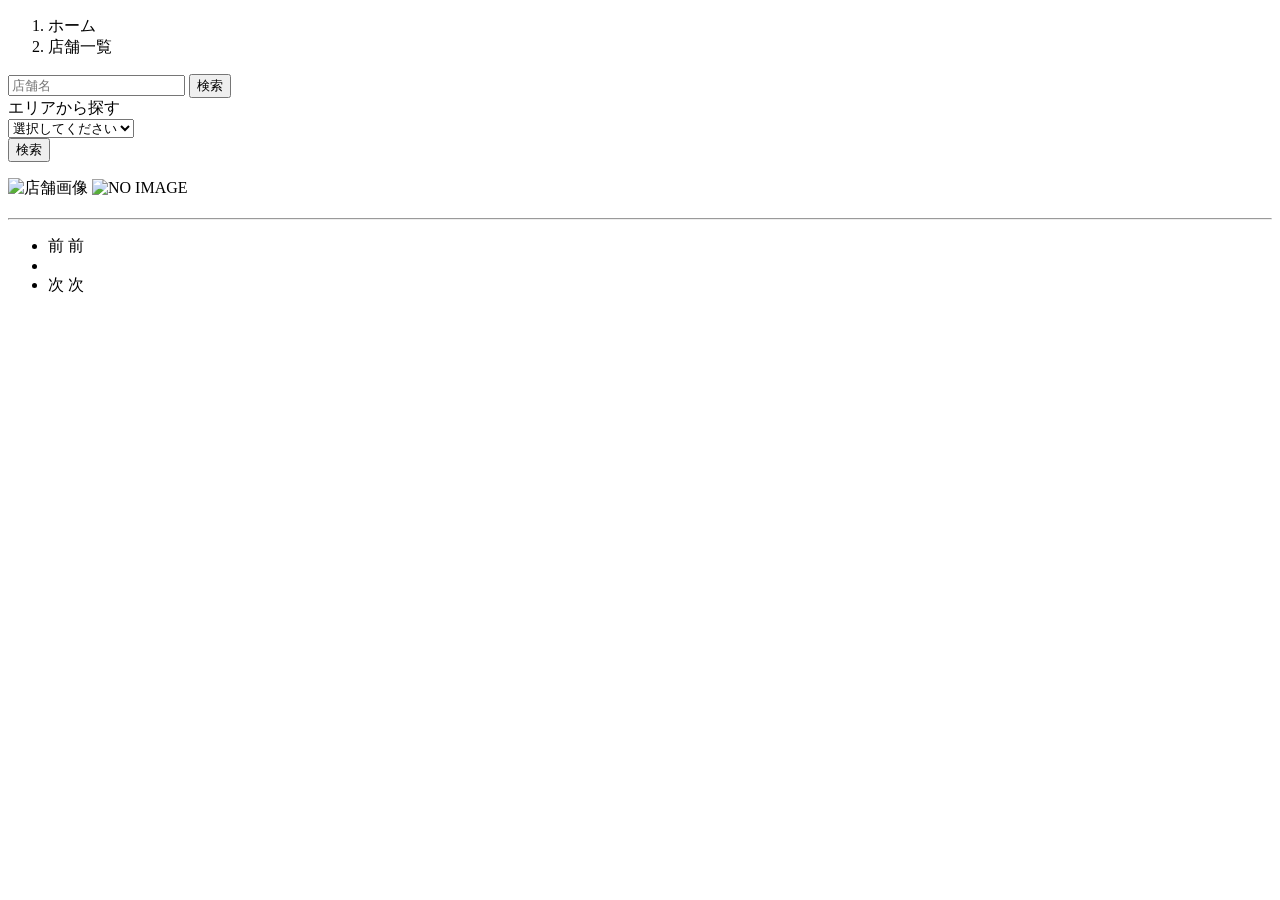
<file: src/main/resources/templates/stores/index.html>
<!DOCTYPE html>
<html xmlns:th="https://www.thymeleaf.org" xmlns:sec="http://www.thymeleaf.org/extras/spring-security">
	<head>
		<div th:replace="~{fragment :: meta}"></div>   
             
        <div th:replace="~{fragment :: styles}"></div>
          
        <title>店舗一覧</title>
	</head>
	<body>
		<div class="nagoyameshi-wrapper">
			<!-- ヘッダー -->
			<div th:replace="~{fragment :: header}"></div>
			
			<main>
				<div class="container nagoyameshi-container pb-5">
					<div class="row justify-content-center">
						<nav class="my-3" style="--bs-breadcrumb-divider: '>';" aria-label="breadcrumb">
							<ol class="breadcrumb mb-0">
								<li class="breadcrumb-item"><a th:href="@{/}">ホーム</a></li>
								<li class="breadcrumb-item active" aria-current="page">店舗一覧</li>
							</ol>
						</nav>
						
						<div class="col-xl-12 col-lg-4 col-md-3">
							<form method="get" th:action="@{stores}" class="w-100 mb-3">
								<div class="input-group">
									<input type="text" class="form-control" name="keyword" th:value="${keyword}" placeholder="店舗名">
                                    <button type="submit" class="btn text-white shadow-sm w-100 nagoyameshi-btn">検索</button>
								</div>
							</form>
							
							<div class="card mb-3">
								<div class="card-header">
									エリアから探す
								</div>
								<div class="card-body">
									<form method="get" th:action="@{/stores}" class="w-100">
										<div class="form-group mb-3">
											<select class="form-control form-select" name="area">
												<option Value="" hidden>選択してください</option>
												<optgroup label="名古屋市">
													<option value="千種区" th:selected="${area == '千種区'}">千種区</option>
													<option value="中区" th:selected="${area == '中区'}">中区</option>
													<option value="中村区" th:selected="${area == '中村区'}">中村区</option>
													<option value="市東区" th:selected="${area == '市東区'}">市東区</option>
													<option value="名東区" th:selected="${area == '名東区'}">名東区</option>
													<option value="緑区" th:selected="${area == '緑区'}">緑区</option>
													<option value="昭和区" th:selected="${area == '昭和区'}">昭和区</option>
													<option value="瑞穂区" th:selected="${area == '瑞穂区'}">瑞穂区</option>
												</optgroup>
											</select>
										</div>
										<div class="form-group">
											<button type="submit" class="btn text-white shadow-sm w-100 nagoyameshi-btn">検索</button>
										</div>
									</form>
								</div>
							</div>
							
							<div class="col">                                                                          
                            <div class="d-flex justify-content-between flex-wrap">                                
                                <p th:if="${storePage.getTotalPages() > 1}" class="fs-5 mb-3" th:text="${'検索結果：' + storePage.getTotalElements() + '件' + '（' + (storePage.getNumber() + 1) + ' / ' + storePage.getTotalPages() + ' ページ）'}"></p> 
                                <p th:unless="${storePage.getTotalPages() > 1}" class="fs-5 mb-3" th:text="${'検索結果：' + storePage.getTotalElements() + '件'}"></p>                                 
                            </div>   
                                                                        
                            <div class="mb-3" th:each="store : ${storePage}">
                                <a th:href="@{/stores/__${store.getId()}__}" class="link-dark nagoyameshi-card-link">
                                    <div class="card h-100">   
                                        <div class="row g-0">
                                            <div class="col-md-4">                                                                                
                                                <img th:if="${store.getImageName()}" th:src="@{/storage/__${store.getImageName()}__}" class="card-img-top nagoyameshi-horizontal-card-image" alt="店舗画像">                                                     
                                                <img th:unless="${store.getImageName()}" th:src="@{/images/noImage.png}" class="card-img-top nagoyameshi-horizontal-card-image" alt="NO IMAGE">                                                    
                                            </div> 
                                            <div class="col-md-8">                                                                                                                        
                                                <div class="card-body">                                    
                                                    <h3 class="card-title mb-3" th:text="${store.getName()}"></h3>                                            
 
                                                    <hr class="mb-3">
                                                    
                                                    <p class="card-text mb-2">
                                                        <span th:text="${store.getDescription()}"></span>
                                                    </p>                                                    
                                                    
                                                    <p class="card-text mb-2">
                                                        <small class="text-muted" th:text="${'〒' + store.getPostalCode()}"></small>
                                                        <small class="text-muted" th:text="${store.getAddress()}"></small>                                                      
                                                    </p>                           
                                                </div>
                                            </div>
                                        </div>
                                    </div>    
                                </a>            
                            </div>
                            
                            <!-- ページネーション -->
                            <div th:if="${storePage.getTotalPages() > 1}" class="d-flex justify-content-center">
                                <nav aria-label="店舗一覧ページ">
                                    <ul class="pagination">
                                        <li class="page-item">
                                            <span th:if="${storePage.isFirst()}" class="page-link disabled">前</span>
                                            <a th:unless="${storePage.isFirst()}" th:href="@{/stores(page = ${storesPage.getNumber() - 1}, keyword = ${keyword})}" class="page-link nagoyameshi-page-link">前</a>
                                        </li>
                                        <li th:each="i : ${#numbers.sequence(0, storePage.getTotalPages() - 1)}" class="page-item">
                                            <span th:if="${i == storePage.getNumber()}" class="page-link active nagoyameshi-active" th:text="${i + 1}"></span>
                                            <a th:unless="${i == storePage.getNumber()}" th:href="@{/stores(page = ${i}, keyword = ${keyword})}" class="page-link nagoyameshi-page-link" th:text="${i + 1}"></a>
                                        </li>
                                        <li class="page-item">                        
                                            <span th:if="${storePage.isLast()}" class="page-link disabled">次</span>
                                            <a th:unless="${storePage.isLast()}" th:href="@{/stores(page = ${storePage.getNumber() + 1}, keyword = ${keyword})}" class="page-link nagoyameshi-page-link">次</a>
                                        </li>
                                    </ul>
                                </nav> 
                            </div>
						</div>
					</div>
				</div>
			</main>
			
			<!-- フッター -->
			<div th:replace="~{fragment :: footer}"></div>
		</div>
		
		<div th:replace="~{fragment :: scripts}"></div>
	</body>
</html>
</file>
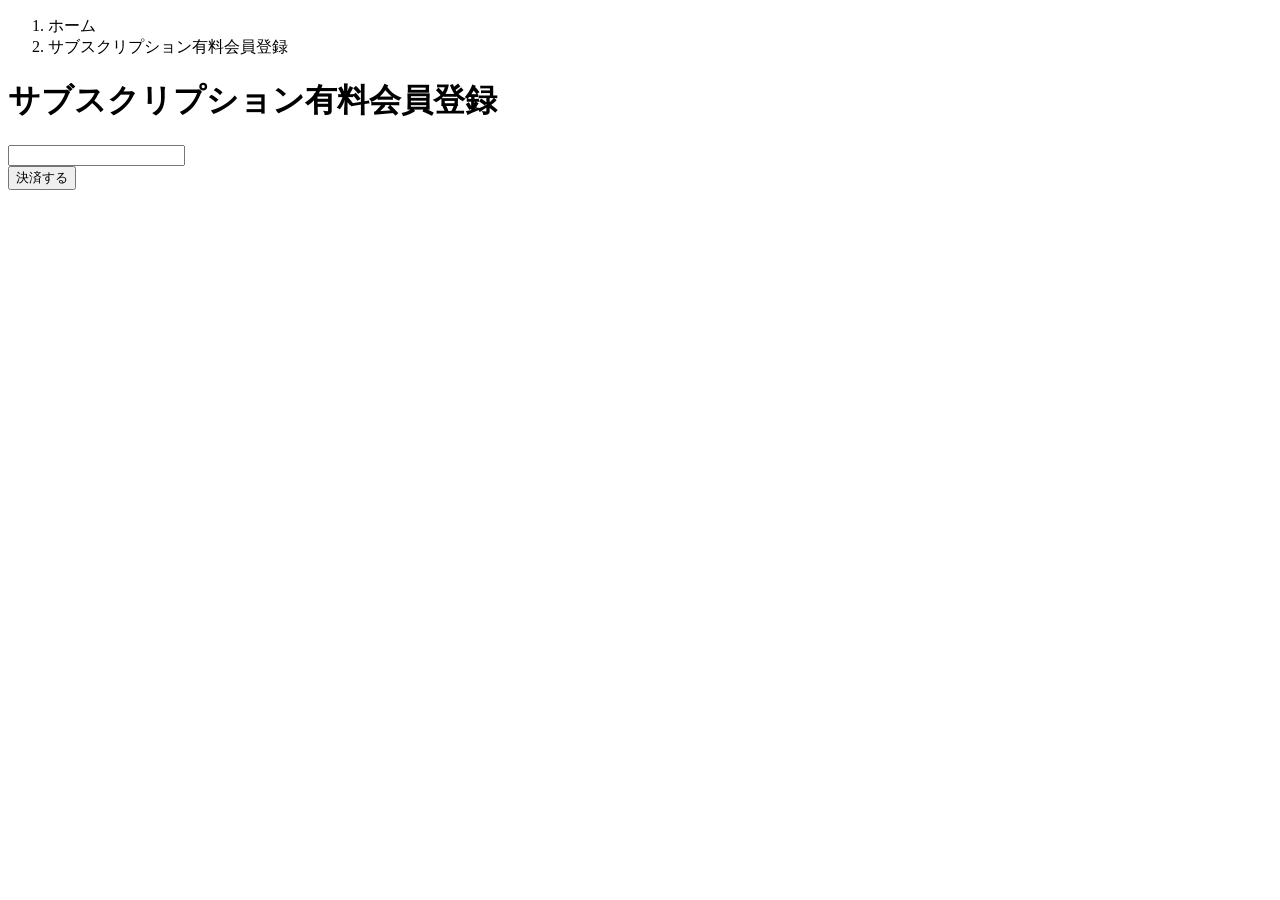
<file: src/main/resources/templates/subscription/index.html>
<!DOCTYPE html>
<html xmlns:th="https://www.thymeleaf.org" xmlns:sec="http://www.thymeleaf.org/extras/spring-security">
	<head>
		<div th:replace="~{fragment :: meta}"></div>
		
		<div th:replace="~{fragment :: styles}"></div>
		
		<title>有料会員登録</title>
	</head>
	
	<body>
		<div class="nagoyameshi-wrapper">
			
			<div th:replace="~{fragment :: header}"></div>
			
			<main>
				<div class="container pt-4 pb-5 nagoyameshi-container">
					<div class="row justify-content-center">
						<div class="col-xl-4 col-lg-5">
							<nav class="mb-4" style="--bs-breadcrumb-divider: '>';" aria-label="breadcrumb">
								<ol class="breadcrumb mb-0">
									<li class="breadcrumb-item"><a th:href="@{/}">ホーム</a></li>
									<li class="breadcrumb-item active" aria-current="page">サブスクリプション有料会員登録</li>
								</ol>
							</nav>
							
							<h1 class="text-center mb4">サブスクリプション有料会員登録</h1>
							
							
							
							<div th:if="${successMessage}" class="alert alert-info" role="alert">
                                <span th:text="${successMessage}"></span>
                            </div>
														
							<div>
								<div id="cardHolderNameError"></div>
								<input class="form-control mb-3 card-element" id="card-holder-name" type="text" required>
								<div id="cardElementError"></div>
								<div class="card-element mb-4" id="card-element"></div>
								
								<input type="hidden" name="priceId">
								<div class="d-flex justify-content-center">
									<button id="paymentButton" class="btn text-white shadow-sm w-100 nagoyameshi-btn">決済する</button>
								</div>
							</div>	
						</div>
					</div>
				</div>
			</main>
			
			<div th:replace="~{fragment :: footer}"></div>
		</div>
		
		<script src="https://js.stripe.com/v3/"></script>
        <script th:inline="javascript">
             const sessionId = /*[[${sessionId}]]*/"sessionId";          
        </script>        
        <script th:src="@{/js/stripe.js}"></script>     
	</body>
</html>
</file>
